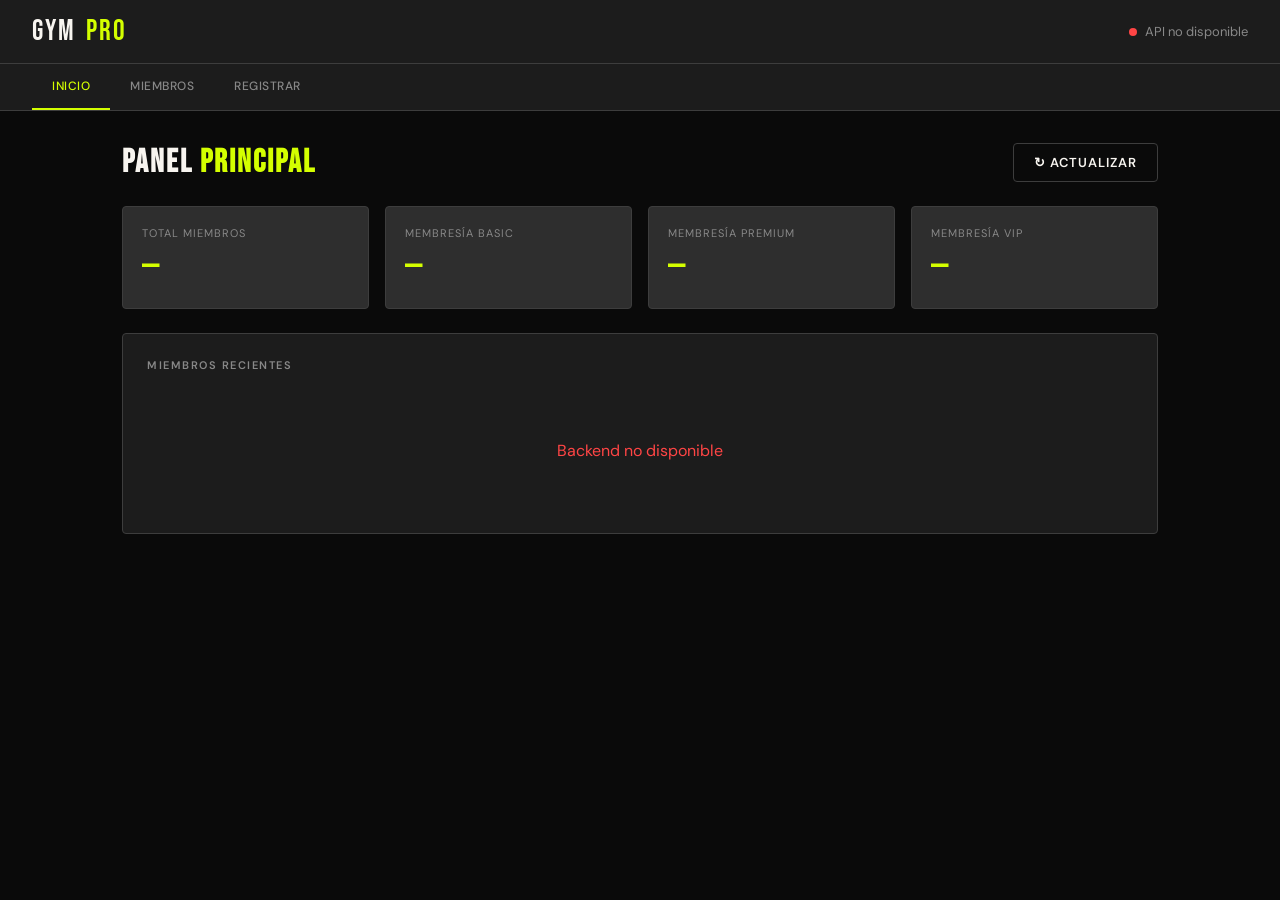
<file: .vscode/index (1).html>
<!DOCTYPE html>
<html lang="es">
<head>
    <meta charset="UTF-8">
    <meta name="viewport" content="width=device-width, initial-scale=1.0">
    <title>Gym Management System</title>
    <link rel="preconnect" href="https://fonts.googleapis.com">
    <link href="https://fonts.googleapis.com/css2?family=Bebas+Neue&family=DM+Sans:wght@300;400;500;600&display=swap" rel="stylesheet">
    <style>
        *, *::before, *::after { box-sizing: border-box; margin: 0; padding: 0; }

        :root {
            --black: #0a0a0a;
            --white: #f8f5f0;
            --accent: #d4ff00;
            --accent-dim: #b8e000;
            --gray: #1c1c1c;
            --gray-mid: #2e2e2e;
            --gray-light: #3d3d3d;
            --text-muted: #888;
            --red: #ff4545;
            --green: #00e676;
            --radius: 4px;
        }

        body {
            font-family: 'DM Sans', sans-serif;
            background: var(--black);
            color: var(--white);
            min-height: 100vh;
        }

        header {
            background: var(--gray);
            border-bottom: 1px solid var(--gray-light);
            padding: 0 2rem;
            display: flex;
            align-items: center;
            justify-content: space-between;
            height: 64px;
            position: sticky;
            top: 0;
            z-index: 100;
        }

        .logo {
            font-family: 'Bebas Neue', sans-serif;
            font-size: 1.8rem;
            letter-spacing: 2px;
            color: var(--white);
            display: flex;
            align-items: center;
            gap: 10px;
        }

        .logo span {
            color: var(--accent);
        }

        .api-status {
            display: flex;
            align-items: center;
            gap: 8px;
            font-size: 13px;
            color: var(--text-muted);
        }

        .status-dot {
            width: 8px;
            height: 8px;
            border-radius: 50%;
            background: var(--text-muted);
            transition: background 0.3s;
        }

        .status-dot.connected { background: var(--green); }
        .status-dot.error { background: var(--red); }

        nav {
            background: var(--gray);
            border-bottom: 1px solid var(--gray-light);
            padding: 0 2rem;
            display: flex;
            gap: 0;
        }

        .nav-tab {
            padding: 14px 20px;
            font-size: 14px;
            font-weight: 500;
            color: var(--text-muted);
            cursor: pointer;
            border-bottom: 2px solid transparent;
            transition: all 0.2s;
            letter-spacing: 0.5px;
            text-transform: uppercase;
            font-size: 12px;
        }

        .nav-tab:hover { color: var(--white); }
        .nav-tab.active { color: var(--accent); border-bottom-color: var(--accent); }

        .main {
            max-width: 1100px;
            margin: 0 auto;
            padding: 2rem;
        }

        .section { display: none; }
        .section.active { display: block; }

        .section-header {
            display: flex;
            align-items: center;
            justify-content: space-between;
            margin-bottom: 1.5rem;
        }

        .section-title {
            font-family: 'Bebas Neue', sans-serif;
            font-size: 2rem;
            letter-spacing: 2px;
            color: var(--white);
        }

        .section-title span { color: var(--accent); }

        /* Cards */
        .card {
            background: var(--gray);
            border: 1px solid var(--gray-light);
            border-radius: var(--radius);
            padding: 1.5rem;
            margin-bottom: 1.5rem;
        }

        .card-title {
            font-size: 11px;
            font-weight: 600;
            text-transform: uppercase;
            letter-spacing: 1.5px;
            color: var(--text-muted);
            margin-bottom: 1.2rem;
        }

        /* Stats */
        .stats-grid {
            display: grid;
            grid-template-columns: repeat(auto-fit, minmax(160px, 1fr));
            gap: 1rem;
            margin-bottom: 1.5rem;
        }

        .stat-card {
            background: var(--gray-mid);
            border: 1px solid var(--gray-light);
            border-radius: var(--radius);
            padding: 1.2rem;
        }

        .stat-label {
            font-size: 11px;
            text-transform: uppercase;
            letter-spacing: 1px;
            color: var(--text-muted);
            margin-bottom: 6px;
        }

        .stat-value {
            font-family: 'Bebas Neue', sans-serif;
            font-size: 2.2rem;
            letter-spacing: 1px;
            color: var(--accent);
        }

        /* Form */
        .form-grid {
            display: grid;
            grid-template-columns: 1fr 1fr;
            gap: 1rem;
        }

        .form-group {
            display: flex;
            flex-direction: column;
            gap: 6px;
        }

        .form-group.full { grid-column: 1 / -1; }

        label {
            font-size: 11px;
            font-weight: 600;
            text-transform: uppercase;
            letter-spacing: 1px;
            color: var(--text-muted);
        }

        input, select {
            background: var(--gray-mid);
            border: 1px solid var(--gray-light);
            border-radius: var(--radius);
            color: var(--white);
            padding: 10px 12px;
            font-size: 14px;
            font-family: 'DM Sans', sans-serif;
            transition: border-color 0.2s;
            width: 100%;
        }

        input:focus, select:focus {
            outline: none;
            border-color: var(--accent);
        }

        input::placeholder { color: var(--text-muted); }

        select option { background: var(--gray-mid); }

        /* Buttons */
        .btn {
            padding: 10px 20px;
            border-radius: var(--radius);
            font-size: 13px;
            font-weight: 600;
            text-transform: uppercase;
            letter-spacing: 1px;
            cursor: pointer;
            border: none;
            transition: all 0.15s;
            font-family: 'DM Sans', sans-serif;
        }

        .btn-primary {
            background: var(--accent);
            color: var(--black);
        }

        .btn-primary:hover { background: var(--accent-dim); transform: translateY(-1px); }
        .btn-primary:active { transform: translateY(0); }

        .btn-ghost {
            background: transparent;
            color: var(--white);
            border: 1px solid var(--gray-light);
        }

        .btn-ghost:hover { border-color: var(--white); }

        .btn-danger {
            background: transparent;
            color: var(--red);
            border: 1px solid var(--red);
            padding: 5px 10px;
            font-size: 11px;
        }

        .btn-danger:hover { background: var(--red); color: var(--white); }

        /* Table */
        .table-wrap {
            overflow-x: auto;
            border-radius: var(--radius);
            border: 1px solid var(--gray-light);
        }

        table {
            width: 100%;
            border-collapse: collapse;
        }

        thead { background: var(--gray-mid); }

        th {
            padding: 12px 16px;
            text-align: left;
            font-size: 10px;
            font-weight: 700;
            text-transform: uppercase;
            letter-spacing: 1.5px;
            color: var(--text-muted);
            border-bottom: 1px solid var(--gray-light);
        }

        td {
            padding: 12px 16px;
            font-size: 14px;
            border-bottom: 1px solid var(--gray-mid);
        }

        tr:last-child td { border-bottom: none; }
        tbody tr:hover { background: var(--gray-mid); }

        /* Badges */
        .badge {
            display: inline-block;
            padding: 3px 10px;
            border-radius: 20px;
            font-size: 11px;
            font-weight: 600;
            text-transform: uppercase;
            letter-spacing: 0.5px;
        }

        .badge-basic { background: #1a2a1a; color: #4caf50; }
        .badge-premium { background: #1a1a2e; color: #7c8cf8; }
        .badge-vip { background: #2a1a00; color: var(--accent); }
        .badge-active { background: #0a1f0a; color: var(--green); }
        .badge-inactive { background: #1f0a0a; color: var(--red); }

        /* Toast */
        .toast {
            position: fixed;
            bottom: 2rem;
            right: 2rem;
            padding: 14px 20px;
            border-radius: var(--radius);
            font-size: 14px;
            font-weight: 500;
            z-index: 999;
            transform: translateY(100px);
            opacity: 0;
            transition: all 0.3s cubic-bezier(.175,.885,.32,1.275);
        }

        .toast.show { transform: translateY(0); opacity: 1; }
        .toast.success { background: var(--green); color: var(--black); }
        .toast.error { background: var(--red); color: var(--white); }

        /* Loading spinner */
        .spinner {
            display: inline-block;
            width: 16px;
            height: 16px;
            border: 2px solid var(--gray-light);
            border-top-color: var(--accent);
            border-radius: 50%;
            animation: spin 0.7s linear infinite;
        }

        @keyframes spin { to { transform: rotate(360deg); } }

        .empty-state {
            text-align: center;
            padding: 3rem;
            color: var(--text-muted);
        }

        .empty-state svg { margin-bottom: 1rem; opacity: 0.3; }

        .search-bar {
            display: flex;
            gap: 1rem;
            margin-bottom: 1rem;
            align-items: center;
        }

        .search-bar input { flex: 1; }

        @media (max-width: 600px) {
            .form-grid { grid-template-columns: 1fr; }
            .stats-grid { grid-template-columns: 1fr 1fr; }
            header { padding: 0 1rem; }
            nav { padding: 0 1rem; overflow-x: auto; }
            .main { padding: 1rem; }
        }
    </style>
</head>
<body>

<header>
    <div class="logo">GYM<span>PRO</span></div>
    <div class="api-status">
        <div class="status-dot" id="statusDot"></div>
        <span id="statusText">Verificando API...</span>
    </div>
</header>

<nav>
    <div class="nav-tab active" data-tab="dashboard">Inicio</div>
    <div class="nav-tab" data-tab="members">Miembros</div>
    <div class="nav-tab" data-tab="register">Registrar</div>
</nav>

<div class="main">

    <!-- DASHBOARD -->
    <div class="section active" id="tab-dashboard">
        <div class="section-header">
            <h1 class="section-title">PANEL <span>PRINCIPAL</span></h1>
            <button class="btn btn-ghost" onclick="loadDashboard()">↻ Actualizar</button>
        </div>

        <div class="stats-grid">
            <div class="stat-card">
                <div class="stat-label">Total Miembros</div>
                <div class="stat-value" id="statTotal">—</div>
            </div>
            <div class="stat-card">
                <div class="stat-label">Membresía Basic</div>
                <div class="stat-value" id="statBasic">—</div>
            </div>
            <div class="stat-card">
                <div class="stat-label">Membresía Premium</div>
                <div class="stat-value" id="statPremium">—</div>
            </div>
            <div class="stat-card">
                <div class="stat-label">Membresía VIP</div>
                <div class="stat-value" id="statVip">—</div>
            </div>
        </div>

        <div class="card">
            <div class="card-title">Miembros recientes</div>
            <div id="recentList">
                <div class="empty-state">Cargando datos...</div>
            </div>
        </div>
    </div>

    <!-- MEMBERS LIST -->
    <div class="section" id="tab-members">
        <div class="section-header">
            <h1 class="section-title">LISTA DE <span>MIEMBROS</span></h1>
            <button class="btn btn-primary" onclick="loadMembers()">↻ Recargar</button>
        </div>

        <div class="card">
            <div class="search-bar">
                <input type="text" id="searchInput" placeholder="Buscar por nombre o email..." oninput="filterMembers()">
                <select id="filterType" onchange="filterMembers()">
                    <option value="">Todos los tipos</option>
                    <option value="Basic">Basic</option>
                    <option value="Premium">Premium</option>
                    <option value="VIP">VIP</option>
                </select>
            </div>

            <div class="table-wrap">
                <table>
                    <thead>
                        <tr>
                            <th>ID</th>
                            <th>Nombre</th>
                            <th>Email</th>
                            <th>Teléfono</th>
                            <th>Membresía</th>
                            <th>Acciones</th>
                        </tr>
                    </thead>
                    <tbody id="membersTable">
                        <tr><td colspan="6" class="empty-state">Haz clic en Recargar para ver los miembros</td></tr>
                    </tbody>
                </table>
            </div>
        </div>
    </div>

    <!-- REGISTER -->
    <div class="section" id="tab-register">
        <div class="section-header">
            <h1 class="section-title">REGISTRAR <span>MIEMBRO</span></h1>
        </div>

        <div class="card">
            <div class="card-title">Datos del miembro</div>
            <form id="memberForm" onsubmit="createMember(event)">
                <div class="form-grid">
                    <div class="form-group">
                        <label for="firstName">Nombre</label>
                        <input type="text" id="firstName" placeholder="Juan" required>
                    </div>
                    <div class="form-group">
                        <label for="lastName">Apellido</label>
                        <input type="text" id="lastName" placeholder="Pérez" required>
                    </div>
                    <div class="form-group">
                        <label for="email">Correo electrónico</label>
                        <input type="email" id="email" placeholder="juan@email.com" required>
                    </div>
                    <div class="form-group">
                        <label for="phone">Teléfono</label>
                        <input type="tel" id="phone" placeholder="+57 300 000 0000" required>
                    </div>
                    <div class="form-group">
                        <label for="dateOfBirth">Fecha de nacimiento</label>
                        <input type="date" id="dateOfBirth" required>
                    </div>
                    <div class="form-group">
                        <label for="membershipType">Tipo de membresía</label>
                        <select id="membershipType">
                            <option value="0">Basic</option>
                            <option value="1">Premium</option>
                            <option value="2">VIP</option>
                        </select>
                    </div>
                    <div class="form-group full" style="margin-top: 0.5rem;">
                        <button type="submit" class="btn btn-primary" id="submitBtn" style="width: 100%; padding: 14px;">
                            REGISTRAR MIEMBRO
                        </button>
                    </div>
                </div>
            </form>
        </div>
    </div>

</div>


<div class="toast" id="toast"></div>

<script>
    
    const API_URL = "https://localhost:7154/api";

    let allMembers = [];

    // --- NAVIGATION ---
    document.querySelectorAll('.nav-tab').forEach(tab => {
        tab.addEventListener('click', () => {
            document.querySelectorAll('.nav-tab').forEach(t => t.classList.remove('active'));
            document.querySelectorAll('.section').forEach(s => s.classList.remove('active'));
            tab.classList.add('active');
            document.getElementById('tab-' + tab.dataset.tab).classList.add('active');
            if (tab.dataset.tab === 'members') loadMembers();
            if (tab.dataset.tab === 'dashboard') loadDashboard();
        });
    });

    // --- API STATUS CHECK ---
    async function checkApiStatus() {
        const dot = document.getElementById('statusDot');
        const text = document.getElementById('statusText');
        try {
            const res = await fetch(`${API_URL}/Members`, { signal: AbortSignal.timeout(4000) });
            if (res.ok) {
                dot.className = 'status-dot connected';
                text.textContent = 'API conectada';
            } else {
                throw new Error();
            }
        } catch {
            dot.className = 'status-dot error';
            text.textContent = 'API no disponible';
        }
    }

    // --- TOAST ---
    function showToast(msg, type = 'success') {
        const t = document.getElementById('toast');
        t.textContent = msg;
        t.className = `toast ${type} show`;
        setTimeout(() => t.classList.remove('show'), 3000);
    }

    // --- MEMBERSHIP LABELS ---
    function membershipLabel(val) {
        const map = { 0: 'Basic', 1: 'Premium', 2: 'VIP', 'Basic': 'Basic', 'Premium': 'Premium', 'VIP': 'VIP' };
        return map[val] ?? val;
    }

    function membershipBadge(val) {
        const label = membershipLabel(val);
        const cls = { Basic: 'badge-basic', Premium: 'badge-premium', VIP: 'badge-vip' }[label] ?? '';
        return `<span class="badge ${cls}">${label}</span>`;
    }

    // --- LOAD MEMBERS ---
    async function loadMembers() {
        const tbody = document.getElementById('membersTable');
        tbody.innerHTML = '<tr><td colspan="6" style="text-align:center;padding:2rem;"><div class="spinner"></div></td></tr>';
        try {
            const res = await fetch(`${API_URL}/Members`);
            if (!res.ok) throw new Error('Error ' + res.status);
            allMembers = await res.json();
            renderMembersTable(allMembers);
        } catch (e) {
            tbody.innerHTML = `<tr><td colspan="6" class="empty-state" style="color:#ff4545;">
                No se pudo conectar al backend. Verifica que Visual Studio esté corriendo y el puerto sea correcto.
            </td></tr>`;
        }
    }

    function renderMembersTable(members) {
        const tbody = document.getElementById('membersTable');
        if (!members.length) {
            tbody.innerHTML = '<tr><td colspan="6" class="empty-state">No hay miembros registrados</td></tr>';
            return;
        }
        tbody.innerHTML = members.map(m => `
            <tr>
                <td style="color:var(--text-muted);font-size:12px;">#${m.id}</td>
                <td style="font-weight:500;">${m.firstName} ${m.lastName}</td>
                <td style="color:var(--text-muted);font-size:13px;">${m.email}</td>
                <td style="font-size:13px;">${m.phone ?? '—'}</td>
                <td>${membershipBadge(m.membershipType)}</td>
                <td>
                    <button class="btn btn-danger" onclick="deleteMember(${m.id})">Eliminar</button>
                </td>
            </tr>
        `).join('');
    }

    function filterMembers() {
        const search = document.getElementById('searchInput').value.toLowerCase();
        const type = document.getElementById('filterType').value;
        const filtered = allMembers.filter(m => {
            const nameMatch = `${m.firstName} ${m.lastName} ${m.email}`.toLowerCase().includes(search);
            const typeMatch = !type || membershipLabel(m.membershipType) === type;
            return nameMatch && typeMatch;
        });
        renderMembersTable(filtered);
    }

    // --- CREATE MEMBER ---
    async function createMember(e) {
        e.preventDefault();
        const btn = document.getElementById('submitBtn');
        btn.textContent = 'REGISTRANDO...';
        btn.disabled = true;

        const member = {
            firstName: document.getElementById('firstName').value,
            lastName: document.getElementById('lastName').value,
            email: document.getElementById('email').value,
            phone: document.getElementById('phone').value,
            dateOfBirth: document.getElementById('dateOfBirth').value,
            membershipType: parseInt(document.getElementById('membershipType').value)
        };

        try {
            const res = await fetch(`${API_URL}/Members`, {
                method: 'POST',
                headers: { 'Content-Type': 'application/json' },
                body: JSON.stringify(member)
            });

            if (res.ok || res.status === 201) {
                showToast('✓ Miembro registrado correctamente', 'success');
                document.getElementById('memberForm').reset();
                loadDashboard();
            } else {
                const err = await res.text();
                showToast('Error: ' + err, 'error');
            }
        } catch {
            showToast('No se pudo conectar al backend', 'error');
        } finally {
            btn.textContent = 'REGISTRAR MIEMBRO';
            btn.disabled = false;
        }
    }

    // --- DELETE MEMBER ---
    async function deleteMember(id) {
        if (!confirm(`¿Eliminar miembro #${id}?`)) return;
        try {
            const res = await fetch(`${API_URL}/Members/${id}`, { method: 'DELETE' });
            if (res.ok || res.status === 204) {
                showToast('Miembro eliminado', 'success');
                loadMembers();
            } else {
                showToast('Error al eliminar', 'error');
            }
        } catch {
            showToast('No se pudo conectar al backend', 'error');
        }
    }

    // --- DASHBOARD ---
    async function loadDashboard() {
        try {
            const res = await fetch(`${API_URL}/Members`);
            if (!res.ok) throw new Error();
            const members = await res.json();

            document.getElementById('statTotal').textContent = members.length;
            document.getElementById('statBasic').textContent = members.filter(m => membershipLabel(m.membershipType) === 'Basic').length;
            document.getElementById('statPremium').textContent = members.filter(m => membershipLabel(m.membershipType) === 'Premium').length;
            document.getElementById('statVip').textContent = members.filter(m => membershipLabel(m.membershipType) === 'VIP').length;

            const recent = members.slice(-5).reverse();
            const recentList = document.getElementById('recentList');
            if (!recent.length) {
                recentList.innerHTML = '<div class="empty-state">Sin miembros aún</div>';
                return;
            }
            recentList.innerHTML = `
                <div class="table-wrap">
                <table>
                    <thead><tr><th>Nombre</th><th>Email</th><th>Membresía</th></tr></thead>
                    <tbody>
                    ${recent.map(m => `
                        <tr>
                            <td style="font-weight:500;">${m.firstName} ${m.lastName}</td>
                            <td style="font-size:13px;color:var(--text-muted);">${m.email}</td>
                            <td>${membershipBadge(m.membershipType)}</td>
                        </tr>
                    `).join('')}
                    </tbody>
                </table>
                </div>
            `;
        } catch {
            document.getElementById('recentList').innerHTML = '<div class="empty-state" style="color:var(--red);">Backend no disponible</div>';
            ['statTotal','statBasic','statPremium','statVip'].forEach(id => document.getElementById(id).textContent = '—');
        }
    }

    // Init
    checkApiStatus();
    loadDashboard();
    setInterval(checkApiStatus, 30000);
</script>
</body>
</html>
</file>
